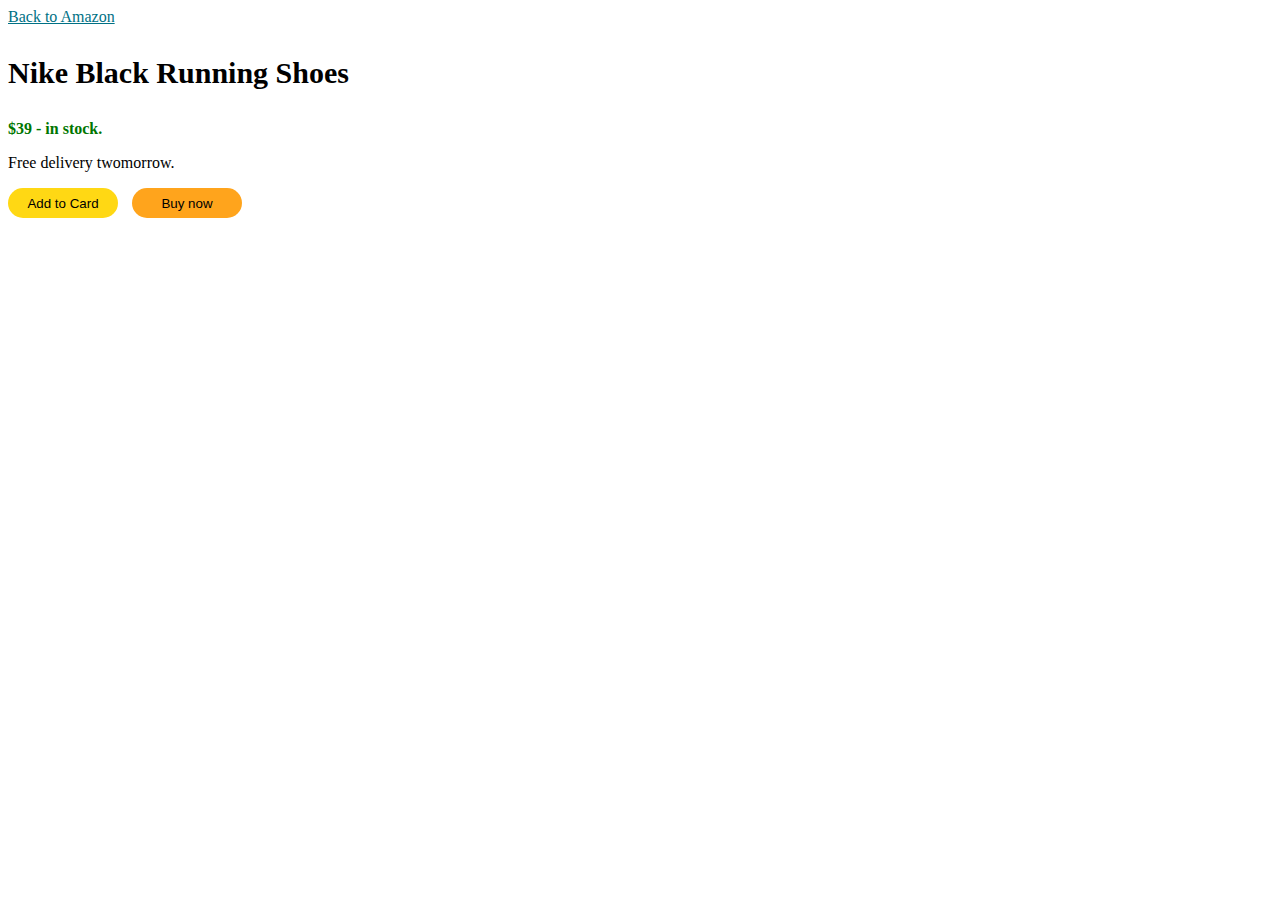
<file: me.html>
<!DOCTYPE html>
<html lang="en">
<head>
    <meta charset="UTF-8">
    <meta http-equiv="X-UA-Compatible" content="IE=edge">
    <meta name="viewport" content="width=device-width, initial-scale=1.0">
    <title>Document</title>
</head>
<body>
    <style>
        .amazon{
        color: rgb(0, 113, 133);
        }
        .nike{
        font-size: 30px;
        font-weight: bold;
        }
        
        .stock{
        
        color: rgb(0,118,0);
        font-weight: bold;
        }
        .button1{
        border: none;
        border-radius:15px;
        background-color:rgb(255,216,20) ;
        height: 30px;
        width: 110px;
        cursor: pointer;
        transition: height 1s, width 1s;
        vertical-align: top;
        }
        .button2{
            height: 30px;
        width: 110px;
        background-color: rgb(255,164,28);
        border: none;
        border-radius: 15px;
        cursor: pointer;
        margin-left: 10px;
        transition: box-shadow 0.25s;
        vertical-align:top;
        
        }
        .button1:hover{
        height: 50px;
        width: 160px;
        
        }
        .button1:active{
            opacity: 0.5;
        }
        .button2:hover{
        box-shadow: 5px 5px 5px rgba(0, 0, 0, 0.25) ;
        
        }
        .button2:active{
        margin-top: 4px;
        margin-left: 12px;
        
        }
        
        </style>
        
        
        
        
        <a href="https://www.amazon.com/" class="amazon">Back to Amazon</a>
        
        <p class="nike">Nike Black Running Shoes</p>
        
        <p class="stock">$39 - in stock.</p>
        
        <p>Free delivery twomorrow.</p>
        
        <button class="button1">Add to Card</button>
        
        <button class="button2">Buy now</button>
        
</body>
</html>
</file>
